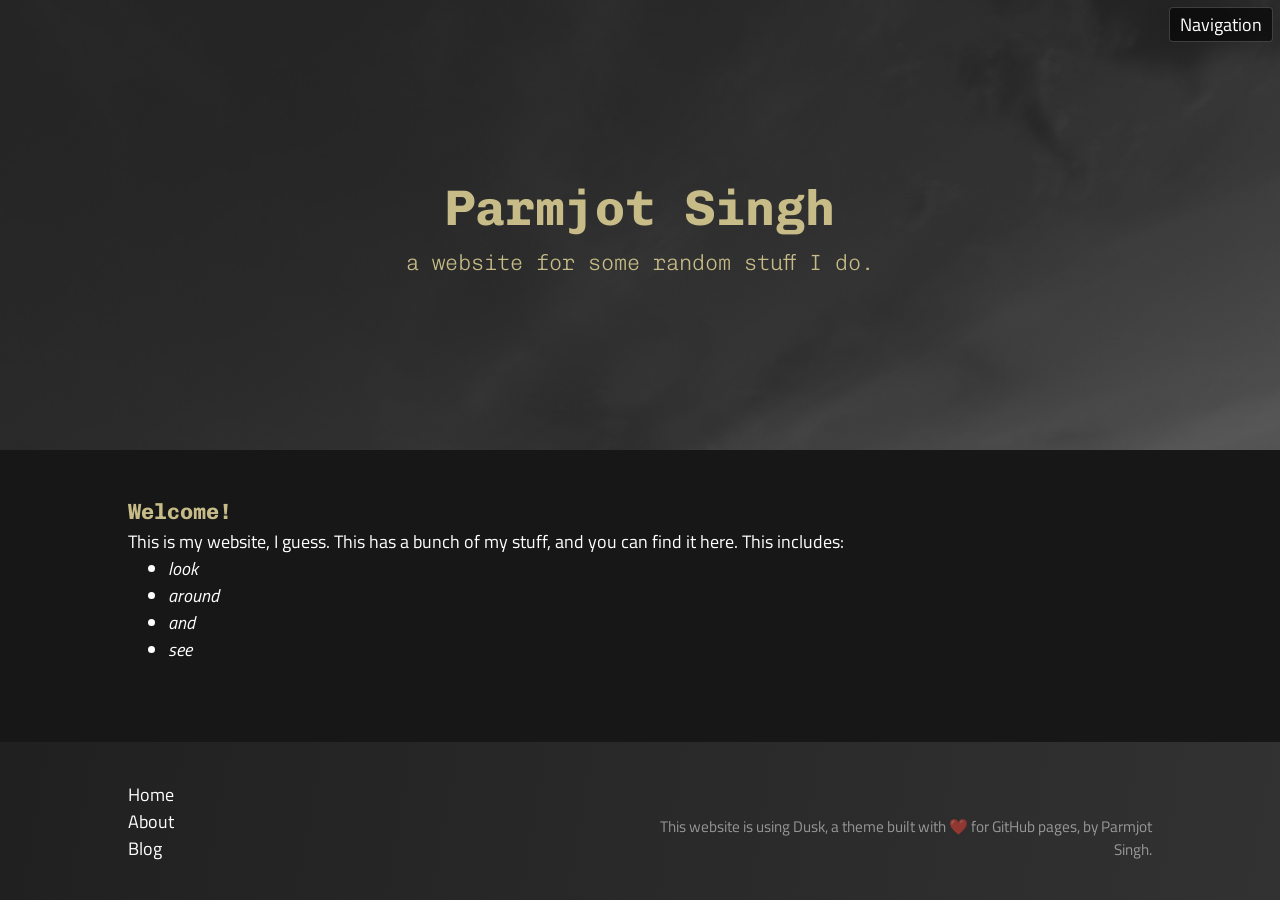
<file: index.html>
<!DOCTYPE html>
<html lang="en-US"><head>
    <meta charset="utf-8">
    <meta name="viewport" content="width=device-width, initial-scale=1">
    <title>Parmjot Singh</title>
    <link rel="stylesheet" href="/assets/css/styles.css">
	<link rel="preload" as="font" href="/assets/fonts/Chivo_Mono/ChivoMono-VariableFont_wght.woff2" type="font/woff2" crossorigin="anonymous">
	<link rel="preload" as="font" href="/assets/fonts/Chivo_Mono/ChivoMono-VariableFont_wght.woff" type="font/woff" crossorigin="anonymous">
	<link rel="preload" as="font" href="/assets/fonts/Titillium_Web/TitilliumWeb-VF.woff2" type="font/woff2" crossorigin="anonymous">
	<link rel="preload" as="font" href="/assets/fonts/Titillium_Web/TitilliumWeb-VF.woff" type="font/woff" crossorigin="anonymous">
</head>
<body><header id="header--home"><script>
    /* Set the width of the side navigation to 250px */
    function openNav() {
        document.getElementById("nav").style.width = "200px";
        document.getElementById("nav__openbtn").style.right = "-100px";
    }

    /* Set the width of the side navigation to 0 */
    function closeNav() {
        document.getElementById("nav").style.width = "0";
        document.getElementById("nav__openbtn").style.right = "7px";
    }
</script>
<nav id="nav"> <!-- this has the ID nav because I do not think there is another way to get the JavaScript working. This is because there is no function to grab a tag, and apply a style to it, in the same way that getElementById() does. Otherwise, the ID does literally nothing, as all the formatting is applied to the nav tag itself -->
    <a href="javascript:void(0)" id="nav__closebtn" onclick="closeNav()"><img src="/assets/images/cross.png"></a><a class="nav__links" href="/">
                <div style="width: 24px;"> <!-- even spacing --></div>Home<div style="width: 24px;"> <!-- even spacing --> </div>
            </a><a class="nav__links" href="/about.html">
                <div style="width: 24px;"> <!-- even spacing --><img src="/assets/images/about-icon.png" class="nav__links__icon"></div>About<div style="width: 24px;"> <!-- even spacing --> </div>
            </a><a class="nav__links" href="/blog.html">
                <div style="width: 24px;"> <!-- even spacing --><img src="/assets/images/blog-icon.png" class="nav__links__icon"></div>Blog<div style="width: 24px;"> <!-- even spacing --> </div>
            </a></nav>
<span onclick="openNav()" id="nav__openbtn">Navigation</span>
<div id="header__content"> <!-- center div in middle, and allow text to remain above quick links 60% height of viewport -->
        <h1 class="page-title">Parmjot Singh</h1>
        <h3 class="page-summary">a website for some random stuff I do.</h3>
    </div>
</header>
<main>
            <div class="home">
                <h3 id="welcome"><strong>Welcome!</strong></h3>

<p>This is my website, I guess. This has a bunch of my stuff, and you can find it here. This includes:</p>

<ul>
  <li><em>look</em></li>
  <li><em>around</em></li>
  <li><em>and</em></li>
  <li><em>see</em></li>
</ul>

            </div>
        </main><footer><div id="footer__links"><a href="/">
                    <div>Home</div>
                </a><a href="/about.html">
                    <div>About</div>
                </a><a href="/blog.html">
                    <div>Blog</div>
                </a></div>
        <div id="footer__watermark">
            This website is using Dusk, a theme built with ❤️ for GitHub pages, by Parmjot Singh.
        </div></footer>
</body>
</html>
</file>
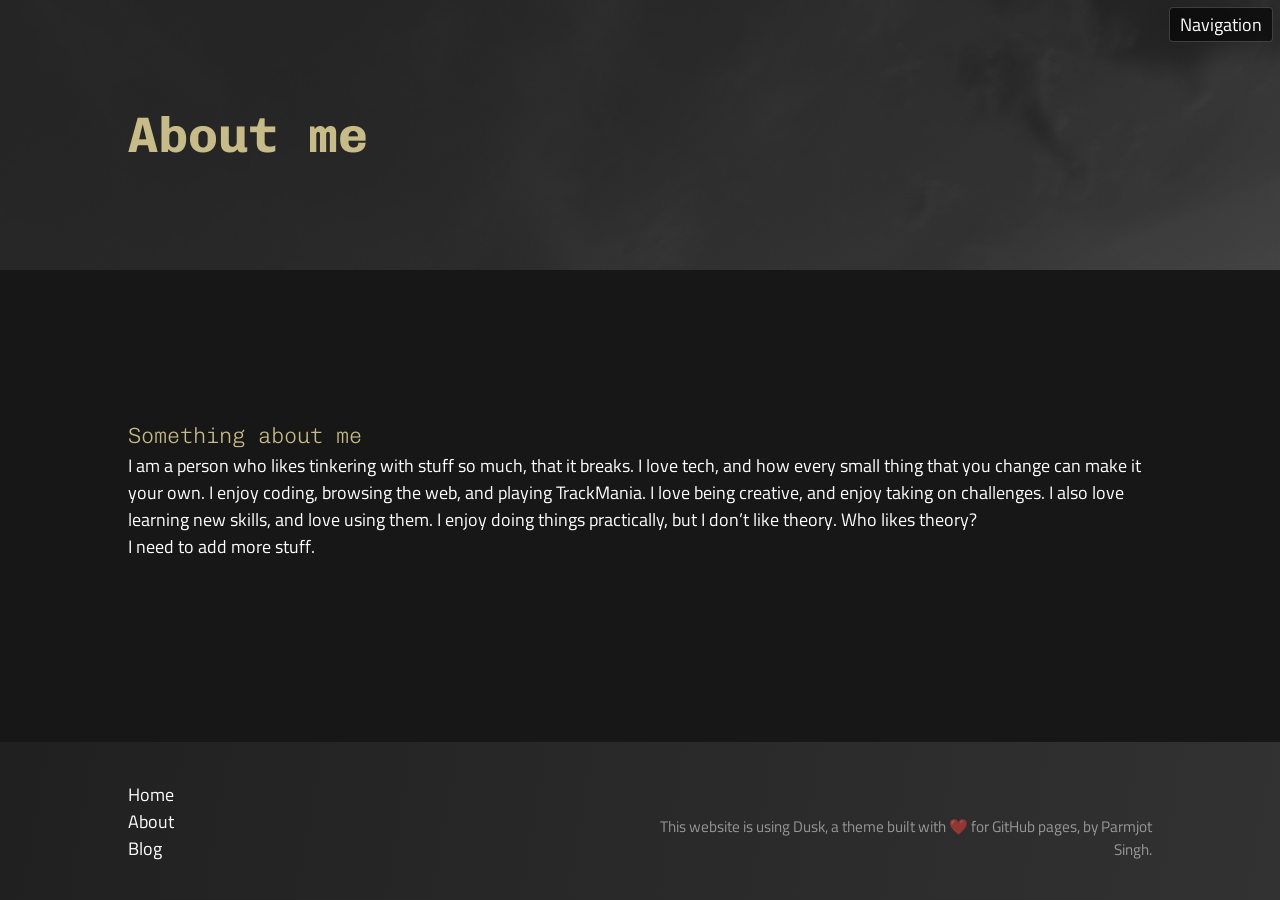
<file: about.html>
<!DOCTYPE html>
<html lang="en-US"><head>
    <meta charset="utf-8">
    <meta name="viewport" content="width=device-width, initial-scale=1">
    <title>About me</title>
    <link rel="stylesheet" href="/assets/css/styles.css">
	<link rel="preload" as="font" href="/assets/fonts/Chivo_Mono/ChivoMono-VariableFont_wght.woff2" type="font/woff2" crossorigin="anonymous">
	<link rel="preload" as="font" href="/assets/fonts/Chivo_Mono/ChivoMono-VariableFont_wght.woff" type="font/woff" crossorigin="anonymous">
	<link rel="preload" as="font" href="/assets/fonts/Titillium_Web/TitilliumWeb-VF.woff2" type="font/woff2" crossorigin="anonymous">
	<link rel="preload" as="font" href="/assets/fonts/Titillium_Web/TitilliumWeb-VF.woff" type="font/woff" crossorigin="anonymous">
</head>
<body><header><script>
    /* Set the width of the side navigation to 250px */
    function openNav() {
        document.getElementById("nav").style.width = "200px";
        document.getElementById("nav__openbtn").style.right = "-100px";
    }

    /* Set the width of the side navigation to 0 */
    function closeNav() {
        document.getElementById("nav").style.width = "0";
        document.getElementById("nav__openbtn").style.right = "7px";
    }
</script>
<nav id="nav"> <!-- this has the ID nav because I do not think there is another way to get the JavaScript working. This is because there is no function to grab a tag, and apply a style to it, in the same way that getElementById() does. Otherwise, the ID does literally nothing, as all the formatting is applied to the nav tag itself -->
    <a href="javascript:void(0)" id="nav__closebtn" onclick="closeNav()"><img src="/assets/images/cross.png"></a><a class="nav__links" href="/">
                <div style="width: 24px;"> <!-- even spacing --></div>Home<div style="width: 24px;"> <!-- even spacing --> </div>
            </a><a class="nav__links" href="/about.html">
                <div style="width: 24px;"> <!-- even spacing --><img src="/assets/images/about-icon.png" class="nav__links__icon"></div>About<div style="width: 24px;"> <!-- even spacing --> </div>
            </a><a class="nav__links" href="/blog.html">
                <div style="width: 24px;"> <!-- even spacing --><img src="/assets/images/blog-icon.png" class="nav__links__icon"></div>Blog<div style="width: 24px;"> <!-- even spacing --> </div>
            </a></nav>
<span onclick="openNav()" id="nav__openbtn">Navigation</span>
<div id="header__content"> 
        <h1 class="page-title">About me</h1>
        <h2 class="page-summary"></h2>
    </div>
</header>
<main>
            <h3 id="something-about-me">Something about me</h3>
<p>I am a person who likes tinkering with stuff so much, that it breaks.
I love tech, and how every small thing that you change can make it your own. I enjoy coding, browsing the web, and playing <a href="https://www.youtube.com/watch?v=hfLecAWFQIc">TrackMania</a>. I love being creative, and enjoy taking on challenges. I also love learning new skills, and love using them. I enjoy doing things practically, but I don’t like theory. Who likes theory?</p>

<p>I need to add more stuff.</p>

        </main><footer><div id="footer__links"><a href="/">
                    <div>Home</div>
                </a><a href="/about.html">
                    <div>About</div>
                </a><a href="/blog.html">
                    <div>Blog</div>
                </a></div>
        <div id="footer__watermark">
            This website is using Dusk, a theme built with ❤️ for GitHub pages, by Parmjot Singh.
        </div></footer>
</body>
</html>
</file>
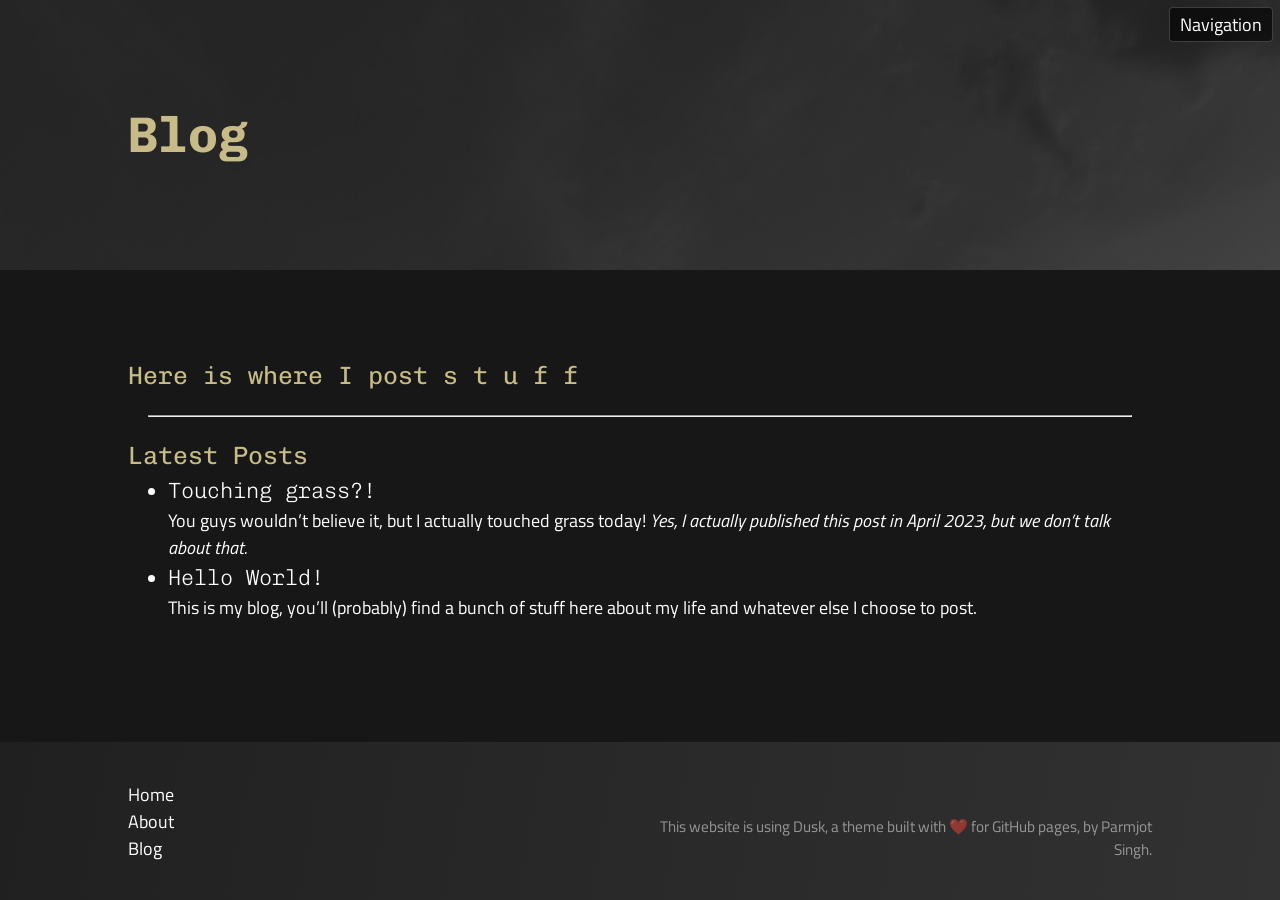
<file: blog.html>
<!DOCTYPE html>
<html lang="en-US"><head>
    <meta charset="utf-8">
    <meta name="viewport" content="width=device-width, initial-scale=1">
    <title>Blog</title>
    <link rel="stylesheet" href="/assets/css/styles.css">
	<link rel="preload" as="font" href="/assets/fonts/Chivo_Mono/ChivoMono-VariableFont_wght.woff2" type="font/woff2" crossorigin="anonymous">
	<link rel="preload" as="font" href="/assets/fonts/Chivo_Mono/ChivoMono-VariableFont_wght.woff" type="font/woff" crossorigin="anonymous">
	<link rel="preload" as="font" href="/assets/fonts/Titillium_Web/TitilliumWeb-VF.woff2" type="font/woff2" crossorigin="anonymous">
	<link rel="preload" as="font" href="/assets/fonts/Titillium_Web/TitilliumWeb-VF.woff" type="font/woff" crossorigin="anonymous">
</head>
<body><header><script>
    /* Set the width of the side navigation to 250px */
    function openNav() {
        document.getElementById("nav").style.width = "200px";
        document.getElementById("nav__openbtn").style.right = "-100px";
    }

    /* Set the width of the side navigation to 0 */
    function closeNav() {
        document.getElementById("nav").style.width = "0";
        document.getElementById("nav__openbtn").style.right = "7px";
    }
</script>
<nav id="nav"> <!-- this has the ID nav because I do not think there is another way to get the JavaScript working. This is because there is no function to grab a tag, and apply a style to it, in the same way that getElementById() does. Otherwise, the ID does literally nothing, as all the formatting is applied to the nav tag itself -->
    <a href="javascript:void(0)" id="nav__closebtn" onclick="closeNav()"><img src="/assets/images/cross.png"></a><a class="nav__links" href="/">
                <div style="width: 24px;"> <!-- even spacing --></div>Home<div style="width: 24px;"> <!-- even spacing --> </div>
            </a><a class="nav__links" href="/about.html">
                <div style="width: 24px;"> <!-- even spacing --><img src="/assets/images/about-icon.png" class="nav__links__icon"></div>About<div style="width: 24px;"> <!-- even spacing --> </div>
            </a><a class="nav__links" href="/blog.html">
                <div style="width: 24px;"> <!-- even spacing --><img src="/assets/images/blog-icon.png" class="nav__links__icon"></div>Blog<div style="width: 24px;"> <!-- even spacing --> </div>
            </a></nav>
<span onclick="openNav()" id="nav__openbtn">Navigation</span>
<div id="header__content"> 
        <h1 class="page-title">Blog</h1>
        <h2 class="page-summary"></h2>
    </div>
</header>
<main>
            <h2 id="here-is-where-i-post-s-t-u-f-f">Here is where I post s t u f f</h2>

            <hr>
            <h2>Latest Posts</h2>
            <ul><li>
                        <h3><a href="/blog/2023/01/02/touching-grass.html">Touching grass?!</a></h3><p>You guys wouldn’t believe it, but I actually touched grass today!
<em>Yes, I actually published this post in April 2023, but we don’t talk about that.</em></p>


                    </li><li>
                        <h3><a href="/blog/2022/11/26/hello-world.html">Hello World!</a></h3><p>This is my blog, you’ll (probably) find a bunch of stuff here about my life and whatever else I choose to post.</p>


                    </li></ul>
        </main><footer><div id="footer__links"><a href="/">
                    <div>Home</div>
                </a><a href="/about.html">
                    <div>About</div>
                </a><a href="/blog.html">
                    <div>Blog</div>
                </a></div>
        <div id="footer__watermark">
            This website is using Dusk, a theme built with ❤️ for GitHub pages, by Parmjot Singh.
        </div></footer>
</body>
</html>
</file>
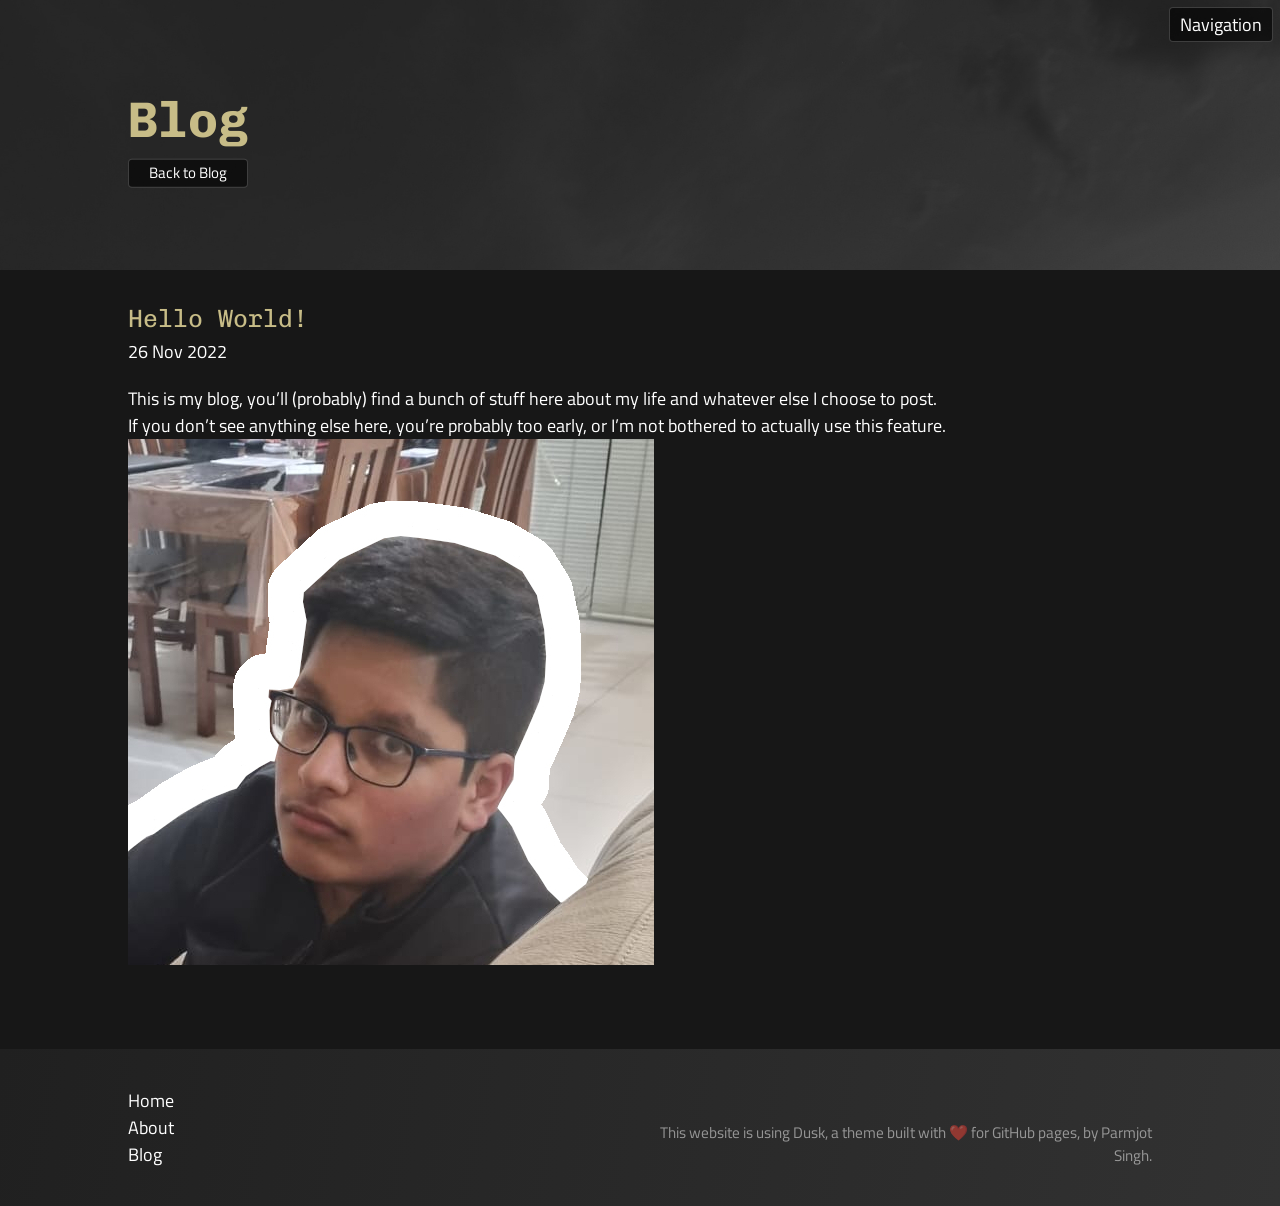
<file: blog/2022/11/26/hello-world.html>
<!DOCTYPE html>
<html lang="en-US"><head>
    <meta charset="utf-8">
    <meta name="viewport" content="width=device-width, initial-scale=1">
    <title>Hello World!</title>
    <link rel="stylesheet" href="/assets/css/styles.css">
	<link rel="preload" as="font" href="/assets/fonts/Chivo_Mono/ChivoMono-VariableFont_wght.woff2" type="font/woff2" crossorigin="anonymous">
	<link rel="preload" as="font" href="/assets/fonts/Chivo_Mono/ChivoMono-VariableFont_wght.woff" type="font/woff" crossorigin="anonymous">
	<link rel="preload" as="font" href="/assets/fonts/Titillium_Web/TitilliumWeb-VF.woff2" type="font/woff2" crossorigin="anonymous">
	<link rel="preload" as="font" href="/assets/fonts/Titillium_Web/TitilliumWeb-VF.woff" type="font/woff" crossorigin="anonymous">
</head>
<body><header><script>
    /* Set the width of the side navigation to 250px */
    function openNav() {
        document.getElementById("nav").style.width = "200px";
        document.getElementById("nav__openbtn").style.right = "-100px";
    }

    /* Set the width of the side navigation to 0 */
    function closeNav() {
        document.getElementById("nav").style.width = "0";
        document.getElementById("nav__openbtn").style.right = "7px";
    }
</script>
<nav id="nav"> <!-- this has the ID nav because I do not think there is another way to get the JavaScript working. This is because there is no function to grab a tag, and apply a style to it, in the same way that getElementById() does. Otherwise, the ID does literally nothing, as all the formatting is applied to the nav tag itself -->
    <a href="javascript:void(0)" id="nav__closebtn" onclick="closeNav()"><img src="/assets/images/cross.png"></a><a class="nav__links" href="/">
                <div style="width: 24px;"> <!-- even spacing --></div>Home<div style="width: 24px;"> <!-- even spacing --> </div>
            </a><a class="nav__links" href="/about.html">
                <div style="width: 24px;"> <!-- even spacing --><img src="/assets/images/about-icon.png" class="nav__links__icon"></div>About<div style="width: 24px;"> <!-- even spacing --> </div>
            </a><a class="nav__links" href="/blog.html">
                <div style="width: 24px;"> <!-- even spacing --><img src="/assets/images/blog-icon.png" class="nav__links__icon"></div>Blog<div style="width: 24px;"> <!-- even spacing --> </div>
            </a></nav>
<span onclick="openNav()" id="nav__openbtn">Navigation</span>
<div id="header__content"> 
        <h1 class="page-title">Blog</h1>
        <a class="b2b-container" href="/blog.html">
            <small>
                Back to Blog
            </small>
        </a>
    </div>
</header>
<main>
            <h2>Hello World!</h2>
            <h4></h4>
            <p>26 Nov 2022</p>
            <article>
                <p>This is my blog, you’ll (probably) find a bunch of stuff here about my life and whatever else I choose to post.</p>

<blockquote>
  <p>If you don’t see anything else here, you’re probably too early, or I’m not bothered to actually use this feature.</p>
</blockquote>

<p><img src="/assets/images/parmjot-pfp-square.jpg" alt="a picture of the author, Parmjot" /></p>

            </article>
        </main><footer><div id="footer__links"><a href="/">
                    <div>Home</div>
                </a><a href="/about.html">
                    <div>About</div>
                </a><a href="/blog.html">
                    <div>Blog</div>
                </a></div>
        <div id="footer__watermark">
            This website is using Dusk, a theme built with ❤️ for GitHub pages, by Parmjot Singh.
        </div></footer>
</body>
</html>
</file>
<file: assets/css/styles.css>
@import url("https://fonts.googleapis.com/css2?family=Chivo+Mono:ital,wght@0,200;0,400;0,700;1,200;1,400;1,700&display=swap");@import url("https://fonts.googleapis.com/css2?family=Titillium+Web:ital,wght@0,200;0,400;0,700;1,200;1,400;1,700&display=swap");*,*::before,*::after{box-sizing:border-box}*{margin:0}html,body{height:100%}body{line-height:1.5;-webkit-font-smoothing:antialiased}img,picture,video,canvas,svg{display:block;max-width:100%}input,button,textarea,select{font:inherit}p,h1,h2,h3,h4,h5,h6{overflow-wrap:break-word}#root,#__next{isolation:isolate}@font-face{font-family:"Chivo Mono";font-style:normal;font-display:swap;src:url("/assets/fonts/Chivo_Mono/ChivoMono-VariableFont_wght.woff2") format("woff2"),url("/assets/fonts/Chivo_Mono/ChivoMono-VariableFont_wght.woff") format("woff"),url("/assets/fonts/Chivo_Mono/ChivoMono-Italic-VariableFont_wght.woff2") format("woff2"),url("/assets/fonts/Chivo_Mono/ChivoMono-Italic-VariableFont_wght.woff") format("woff")}@font-face{font-family:"Titillium Web";font-style:normal;font-display:swap;src:url("/assets/fonts/Titillium_Web/TitilliumWeb-VF.woff2") format("woff2"),url("/assets/fonts/Titillium_Web/TitilliumWeb-VF.woff") format("woff"),url("/assets/fonts/Titillium_Web/TitilliumWeb-Italic-VF.woff2") format("woff2"),url("/assets/fonts/Titillium_Web/TitilliumWeb-Italic-VF.woff") format("woff")}html{font-size:min(max(16px, 2vw), 18px)}h1{font-size:min(max(2.5rem, 9vw), 50px);font-weight:700}h2{font-size:min(max(2rem, 6vw), 25px);font-weight:400}h3{font-size:min(max(1.8rem, 5vw), 22px);font-weight:200}h4{font-size:min(max(1.6rem, 4vw), 19px);font-weight:200}h5{font-size:min(max(1.4rem, 3vw), 17.5px);font-weight:200;font-style:italic}h6{font-size:min(max(1.1rem, 2vw), 16px);font-weight:200;font-style:italic}@media only screen and (max-width: 600px){.image-gallery li{height:15vh}#header__content{width:80vw}}@media only screen and (min-width: 600px){.image-gallery li{height:20vh}#header__content{width:80vw}}@media only screen and (min-width: 768px){.image-gallery li{height:30vh}#header__content{width:80vw}}@media only screen and (min-width: 992px){#header__content{width:50vw}}h1,h2,h3,h4,h5,h6{font-family:"Chivo Mono", monospace;color:#c7bc87}a,a:hover,a:active,a:visited{color:white;text-decoration:none}html{font-family:"Titillium Web", sans-serif;color:white;background-color:#171717;transition:0.5s}header{display:block;height:30vh;flex-shrink:0;background-image:url("/assets/images/dusk-gray.jpg");background-repeat:no-repeat;background-attachment:fixed;background-position:center;background-size:cover;position:relative}#header--home{height:50vh;text-align:center}#header__content{display:block;width:80vw;margin:0;position:absolute;top:50%;left:50%;transform:translate(-50%, -50%)}body{display:flex;flex-direction:column;align-items:stretch;justify-content:space-between}main{width:80vw;margin:30px auto 0 auto}article{margin:20px 0}hr{margin:20px}.image-gallery{margin:10px 0}.image-gallery ul{display:flex;flex-wrap:wrap;list-style:none;padding-left:0;margin:0.75vmin}.image-gallery ul:after{content:"";display:block;flex-grow:10}.image-gallery li{border:1px solid rgba(199,188,135,0.2);border-radius:0.5vmin;padding:3px;flex-grow:1;margin:0.75vmin}.image-gallery img{max-height:100%;min-width:100%;object-fit:cover;vertical-align:bottom;border-radius:0.5vmin}.b2b-container{display:inline-flex;justify-content:center;width:120px;margin:0;padding:2px;background-color:rgba(0,0,0,0.6);border:1px solid rgba(255,255,255,0.2);border-radius:4px;transition:0.5s}.b2b-container:hover{background:rgba(199,188,135,0.2) url(/assets/images/noise.png)}nav{height:100%;width:0;position:fixed;z-index:2;top:0;right:0;overflow-x:hidden;transition:0.5s;text-align:center;background-color:rgba(0,0,0,0.6)}.nav__links{display:flex;justify-content:space-between;padding:11px;transition:0.5s;height:45px;width:100%}#nav__closebtn{transition:0.5s;padding:11px;position:absolute;top:0;left:0;width:45px}.nav__links:hover,#nav__closebtn:hover{background:rgba(199,188,135,0.2) url(/assets/images/noise.png)}.nav__links__icon{width:24px;display:inline-block}#nav__openbtn{background-color:rgba(0,0,0,0.6);position:fixed;top:7px;right:7px;z-index:1;display:block;transition:0.5s;cursor:pointer;border:1px solid rgba(255,255,255,0.2);border-radius:4px;padding:3px 10px}#nav__openbtn:hover{background:rgba(199,188,135,0.2) url(/assets/images/noise.png)}footer{display:flex;justify-content:space-between;background:linear-gradient(100deg, #202020, #323232);padding:3% 10%;margin-top:5%}#footer__links{display:inline-flex;flex-direction:column}#footer__links a:hover{transition:0.5s;color:#c7bc87}#footer__watermark{display:flex;flex-direction:column;justify-content:flex-end;text-align:right;font-size:85%;width:50%;opacity:50%}
</file>
